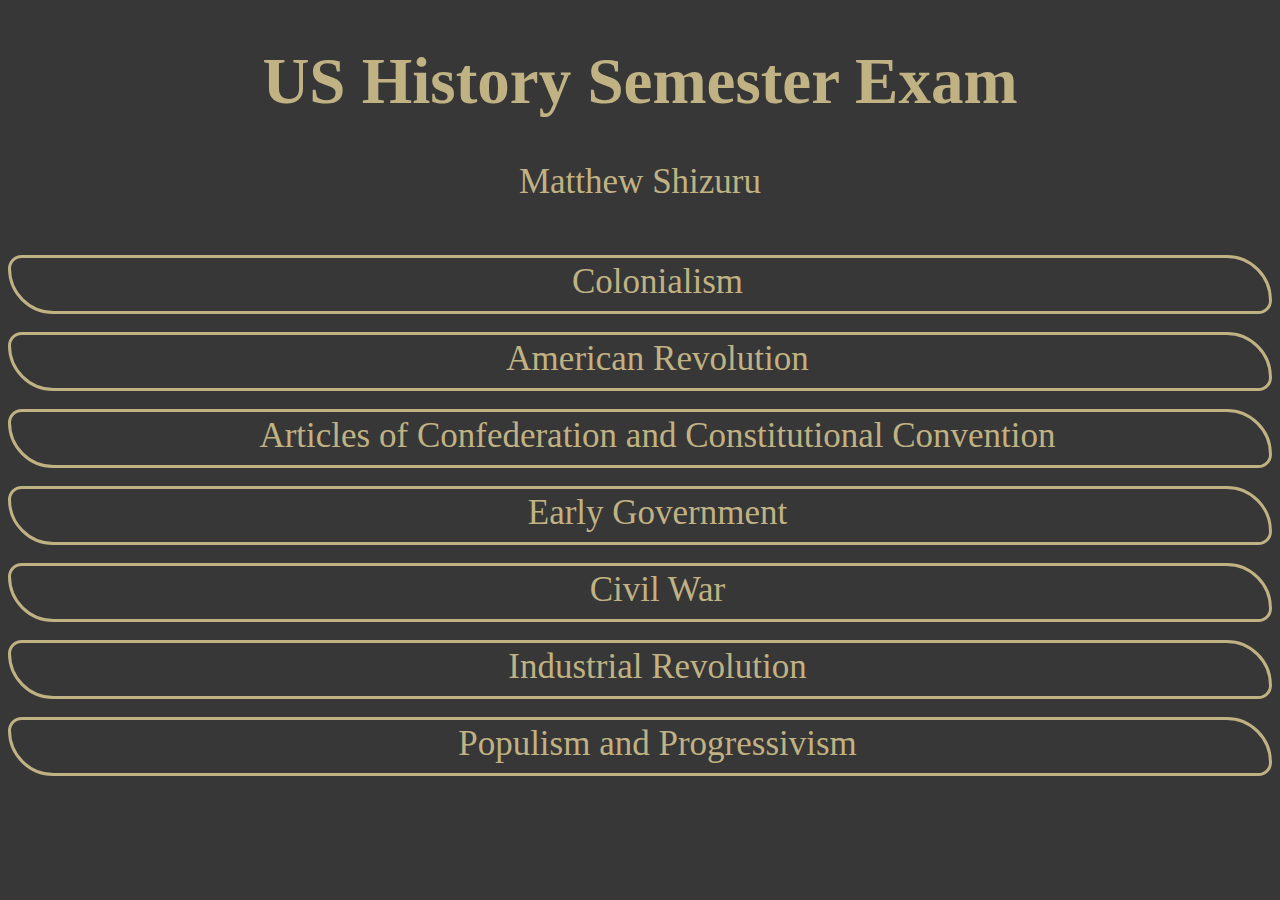
<file: index.html>
<!DOCTYPE html>

<html>
<head>
    <link rel="stylesheet" type="text/css" href="css/css.css">
    <link rel="shortcut icon" href="favicon.ico" type="image/x-icon">
    <title>US History Semester Exam</title> 
</head>

<header>
    <h1>US History Semester Exam</h1>
    <div class="ht"><p>Matthew Shizuru</p></div>
</header>

<br>
    
<body>
    <div id='fresh'>
        <a href="https://matthewshizuruswcta.github.io/colonialism.html">Colonialism</a>
    </div>
    <br>
    <div id='soph'>
        <a href="https://matthewshizuruswcta.github.io/american.html">American Revolution</a>
    </div>
    <br>
    <div id='jun'>
        <a href="https://matthewshizuruswcta.github.io/article.html">Articles of Confederation and Constitutional Convention</a>
    </div>
    <br>
    <div id='sen'>
        <a href="https://matthewshizuruswcta.github.io/earlygov.html">Early Government</a>
    </div>
    <br>
    <div id='res'>
        <a href="https://matthewshizuruswcta.github.io/civil.html">Civil War</a>
    </div>
    <br>
    <div id='aa'>
        <a href="https://matthewshizuruswcta.github.io/industrial.html">Industrial Revolution</a>
    </div>
    <br>
    <div id='am'>
        <a href="https://matthewshizuruswcta.github.io/pop.html">Populism and Progressivism</a>
    </div>
    
</body>
</html>
</file>
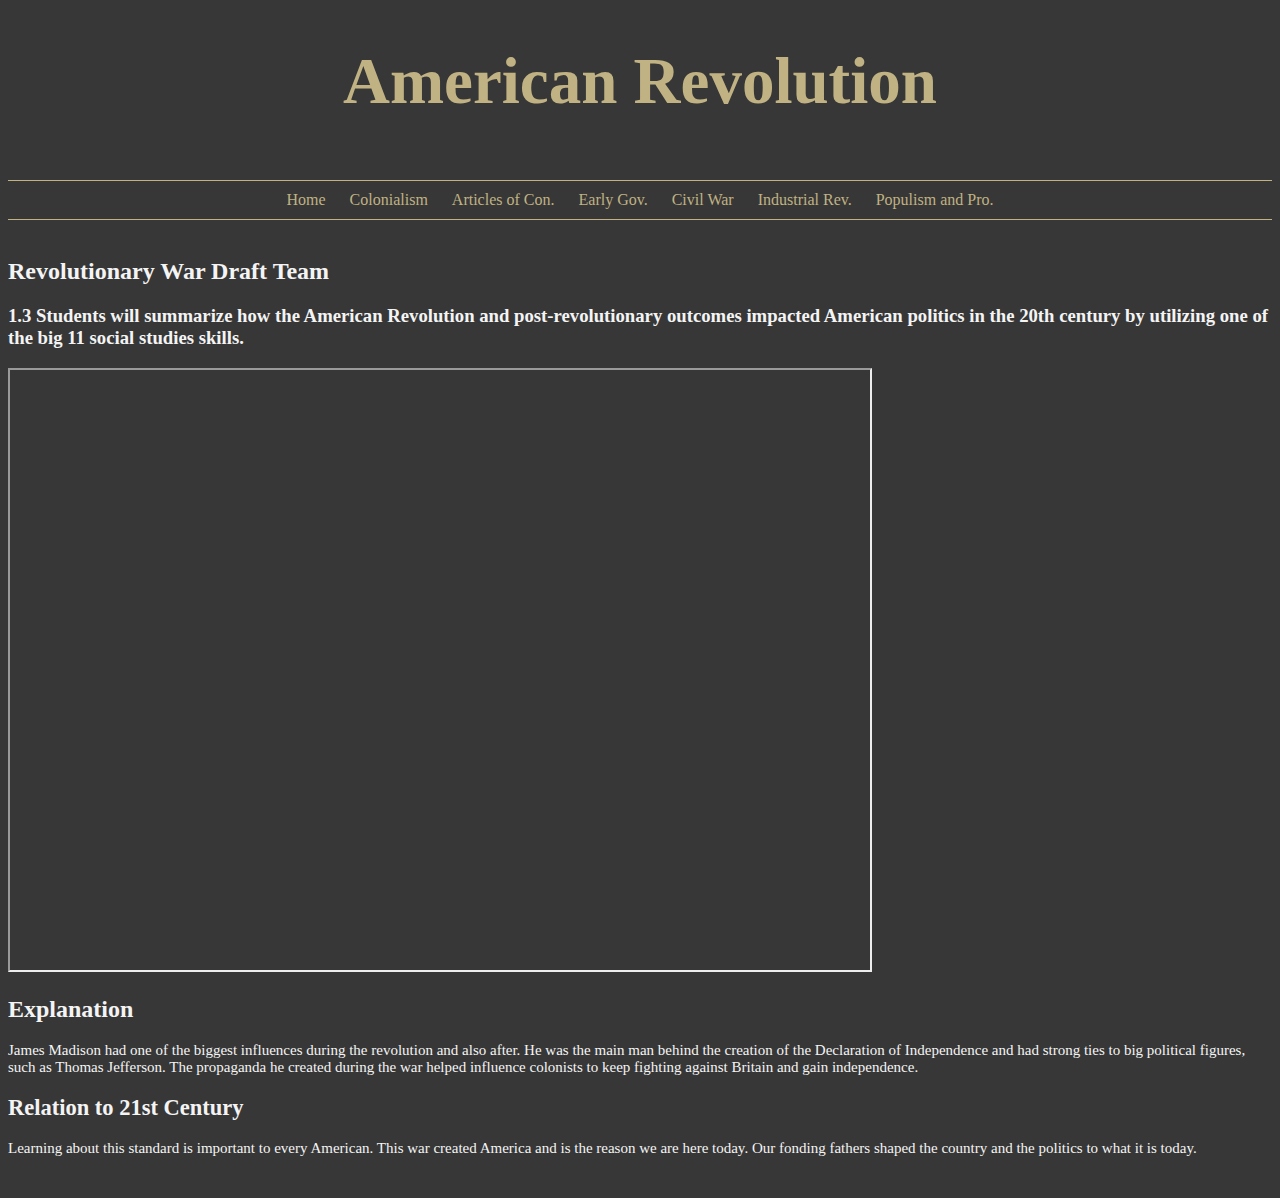
<file: american.html>
<!DOCTYPE html>

<html>
<head>
    <link rel="stylesheet" type="text/css" href="css/css.css">
    <link rel="shortcut icon" href="favicon.ico" type="image/x-icon">
    <title>US History Semester Exam</title> 
</head>

<header>
    <h1>American Revolution</h1>
</header>

<br>
    
<body>
    <ul class="nav">
        <li><a href="https://matthewshizuruswcta.github.io/">Home</a></li>
        <li><a href="https://matthewshizuruswcta.github.io/colonialism.html">Colonialism</a></li>
        <li><a href="https://matthewshizuruswcta.github.io/article.html">Articles of Con.</a></li>
        <li><a href="https://matthewshizuruswcta.github.io/earlygov.html">Early Gov.</a></li>
        <li><a href="https://matthewshizuruswcta.github.io/civil.html">Civil War</a></li>
        <li><a href="https://matthewshizuruswcta.github.io/industrial.html">Industrial Rev.</a></li>
        <li><a href="https://matthewshizuruswcta.github.io/pop.html">Populism and Pro.</a></li>
    </ul> 
    <br>
    
    <h2>Revolutionary War Draft Team</h2>
    <h3>1.3 Students will summarize how the American Revolution and post-revolutionary outcomes impacted American politics in the 20th century by utilizing one of the big 11 social studies skills.</h3>
    <iframe src="https://docs.google.com/document/d/1tizyQ7dmvngJ113koFHD-rnPMdN3mqVJa5LScdUALRM/pub?embedded=true"></iframe>
    <h2>Explanation</h2>
    <div class="text">
    <p>James Madison had one of the biggest influences during the revolution and also after. He was the main man behind the creation of the Declaration of Independence and had strong ties to big political figures, such as Thomas Jefferson. The propaganda he created during the war helped influence colonists to keep fighting against Britain and gain independence.</p>
    <h2>Relation to 21st Century</h2>
    <p>Learning about this standard is important to every American. This war created America and is the reason we are here today. Our fonding fathers shaped the country and the politics to what it is today.</p>
    </div>
    <br>
    
</body>
</html>
</file>
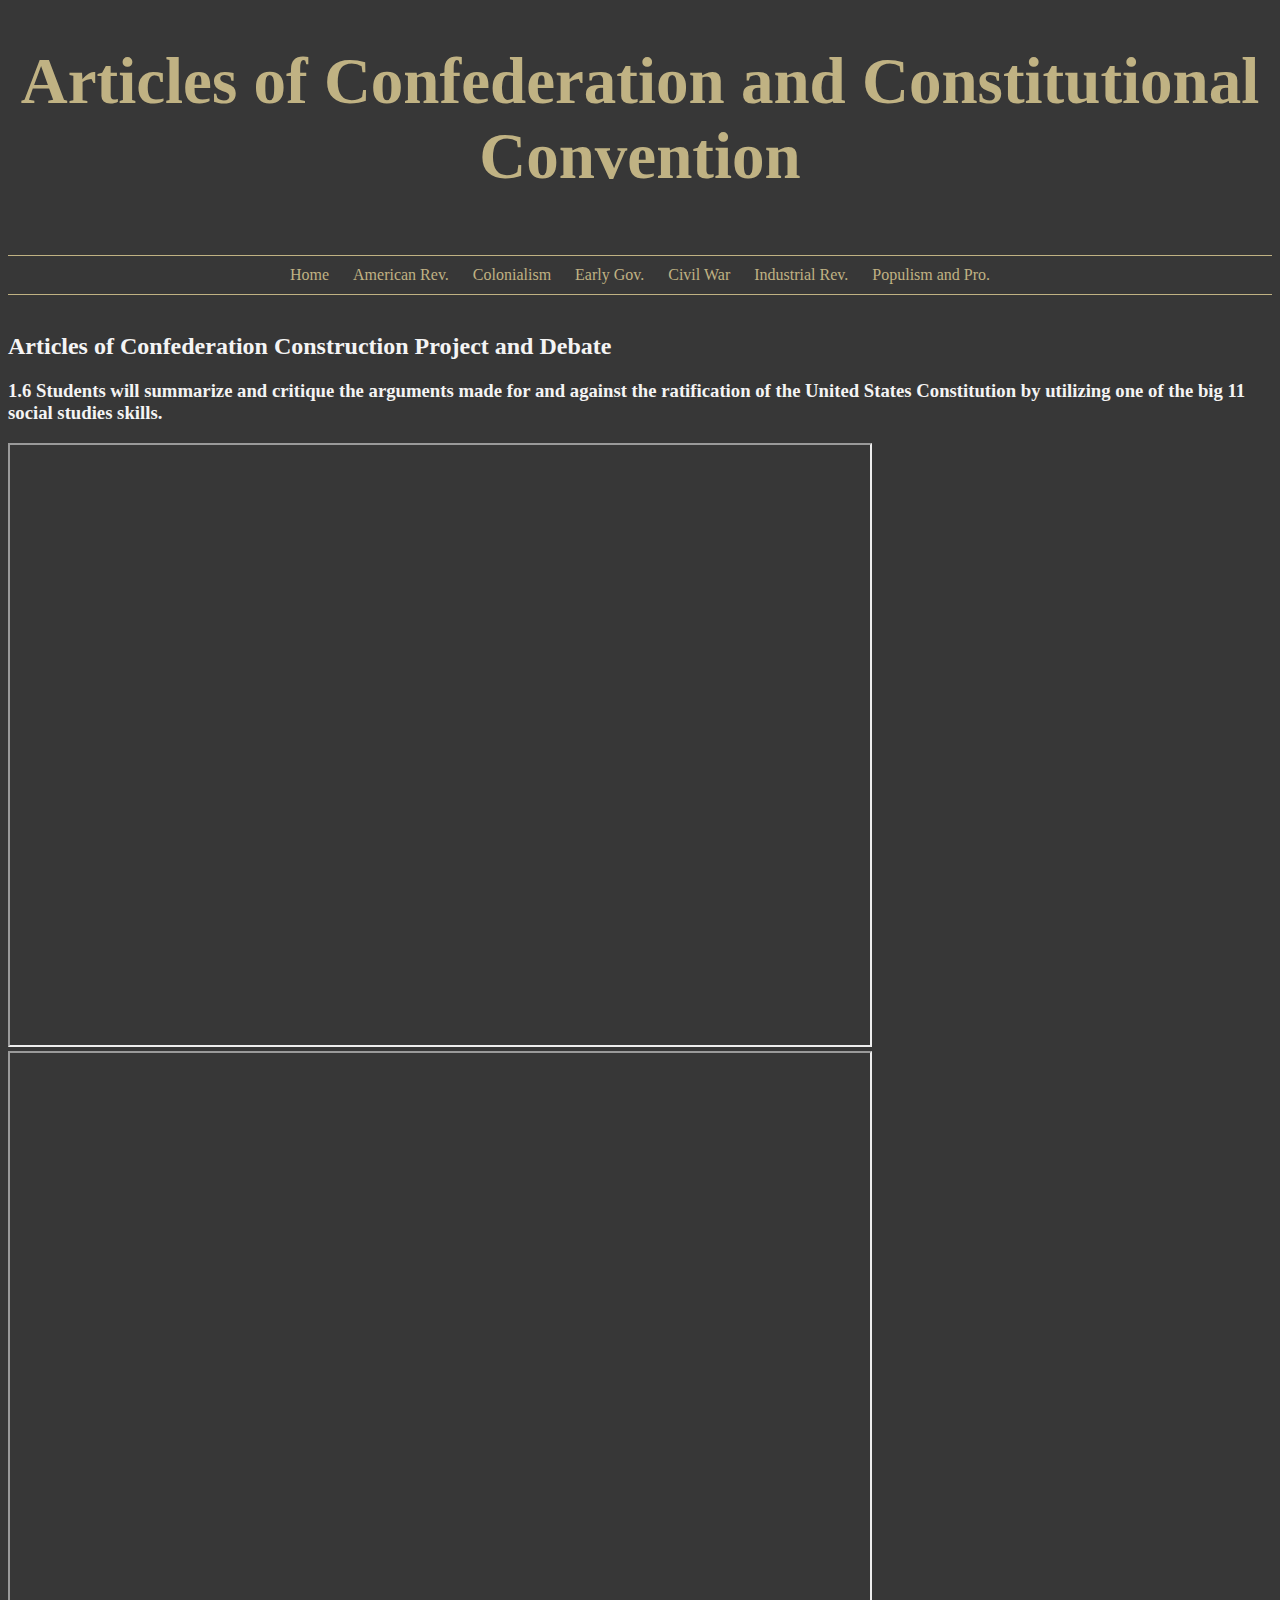
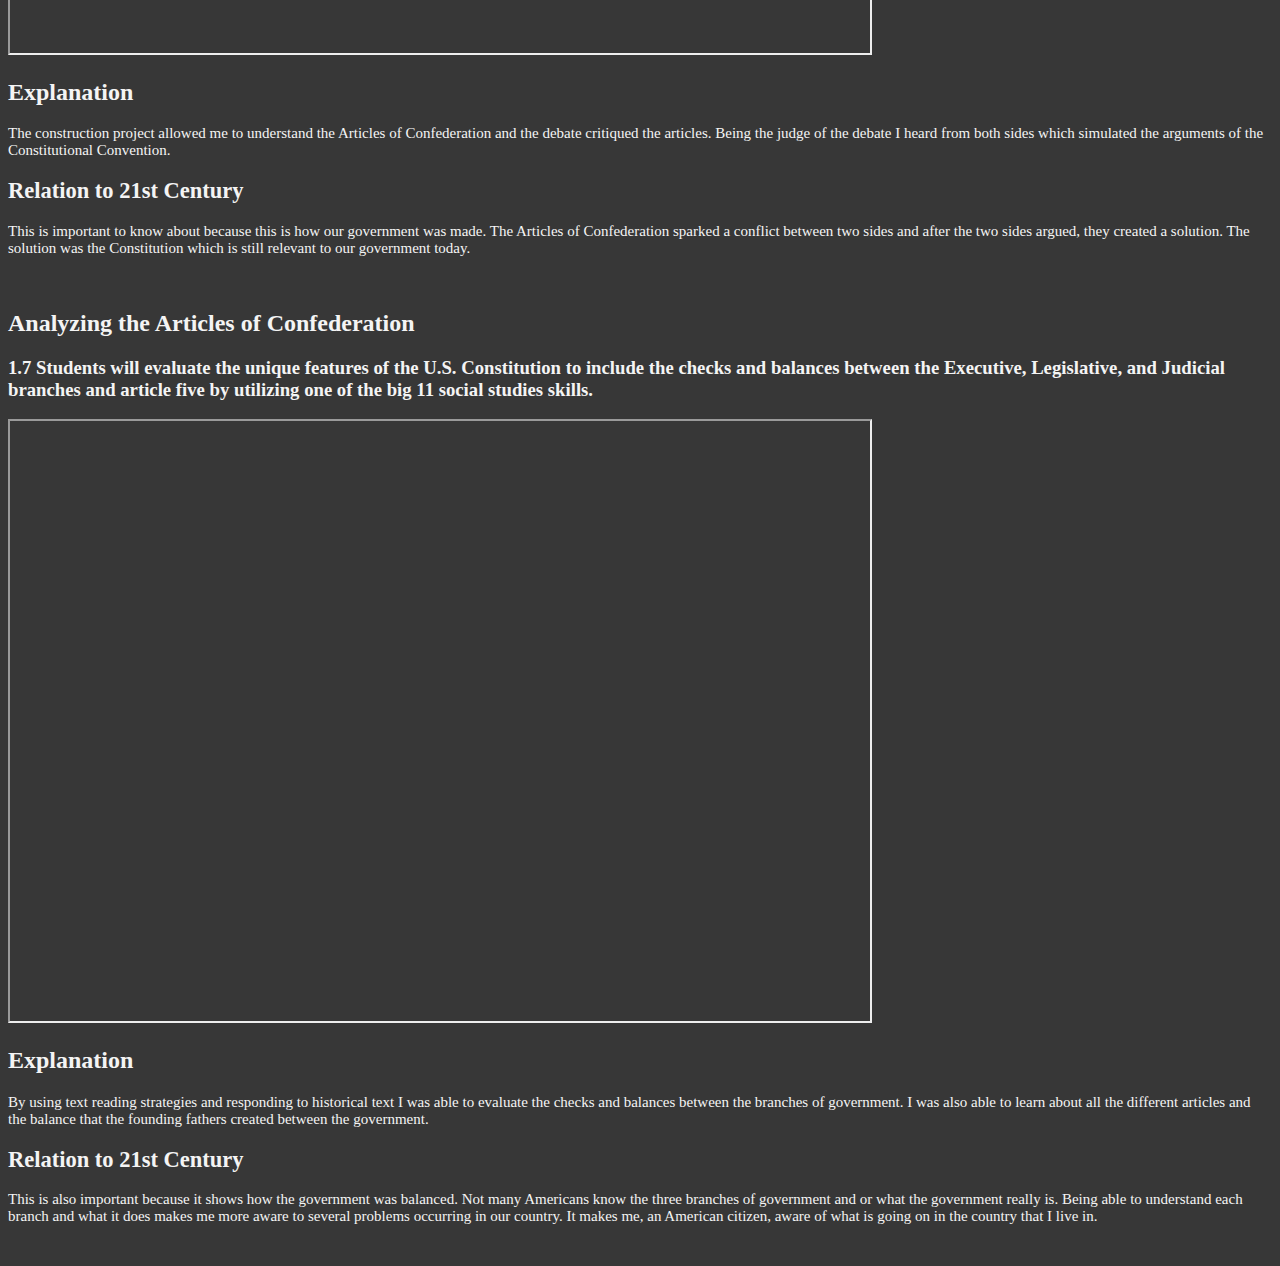
<file: article.html>
<!DOCTYPE html>

<html>
<head>
    <link rel="stylesheet" type="text/css" href="css/css.css">
    <link rel="shortcut icon" href="favicon.ico" type="image/x-icon">
    <title>US History Semester Exam</title> 
</head>

<header>
    <h1>Articles of Confederation and Constitutional Convention</h1>
</header>

<br>
    
<body>
    <ul class="nav">
        <li><a href="https://matthewshizuruswcta.github.io/">Home</a></li>
        <li><a href="https://matthewshizuruswcta.github.io/american.html">American Rev.</a></li>
        <li><a href="https://matthewshizuruswcta.github.io/colonialism.html">Colonialism</a></li>
        <li><a href="https://matthewshizuruswcta.github.io/earlygov.html">Early Gov.</a></li>
        <li><a href="https://matthewshizuruswcta.github.io/civil.html">Civil War</a></li>
        <li><a href="https://matthewshizuruswcta.github.io/industrial.html">Industrial Rev.</a></li>
        <li><a href="https://matthewshizuruswcta.github.io/pop.html">Populism and Pro.</a></li>
    </ul> 
    <br>
    
    <h2>Articles of Confederation Construction Project and Debate</h2>
    <h3>1.6 Students will summarize and critique the arguments made for and against the ratification of the United States Constitution by utilizing one of the big 11 social studies skills.</h3>
    <iframe src="https://docs.google.com/document/d/1F7j7EBD2zKX0AP3d3PdtdTiaAxIhfkkn0DYhTYkX8fI/pub?embedded=true"></iframe>
    <br>
    <iframe src="https://docs.google.com/document/d/1763k0vnLrjlUJ4oEhvsbrnBAWqXxWA71SUk8o-06WRQ/pub?embedded=true"></iframe>
    <h2>Explanation</h2>
    <div class="text">
    <p>The construction project allowed me to understand the Articles of Confederation and the debate critiqued the articles. Being the judge of the debate I heard from both sides which simulated the arguments of the Constitutional Convention.</p>
    <h2>Relation to 21st Century</h2>
    <p>This is important to know about because this is how our government was made. The Articles of Confederation sparked a conflict between two sides and after the two sides argued, they created a solution. The solution was the Constitution which is still relevant to our government today.</p>
    </div>
    <br>
    
    <h2>Analyzing the Articles of Confederation</h2>
    <h3>1.7 Students will evaluate the unique features of the U.S. Constitution to include the checks and balances between the Executive, Legislative, and Judicial branches and article five by utilizing one of the big 11 social studies skills.</h3>
    <iframe src="https://docs.google.com/document/d/1U_u60B3WJYzW9Wvofka9jwSCiG2eADnD13bwOOqkyRE/pub?embedded=true"></iframe>
    <h2>Explanation</h2>
    <div class="text">
    <p>By using text reading strategies and responding to historical text I was able to evaluate the checks and balances between the branches of government. I was also able to learn about all the different articles and the balance that the founding fathers created between the government.</p>
    <h2>Relation to 21st Century</h2>
    <p>This is also important because it shows how the government was balanced. Not many Americans know the three branches of government and or what the government really is. Being able to understand each branch and what it does makes me more aware to several problems occurring in our country. It makes me, an American citizen, aware of what is going on in the country that I live in.</p>
    </div>
    <br>
    
</body>
</html>
</file>
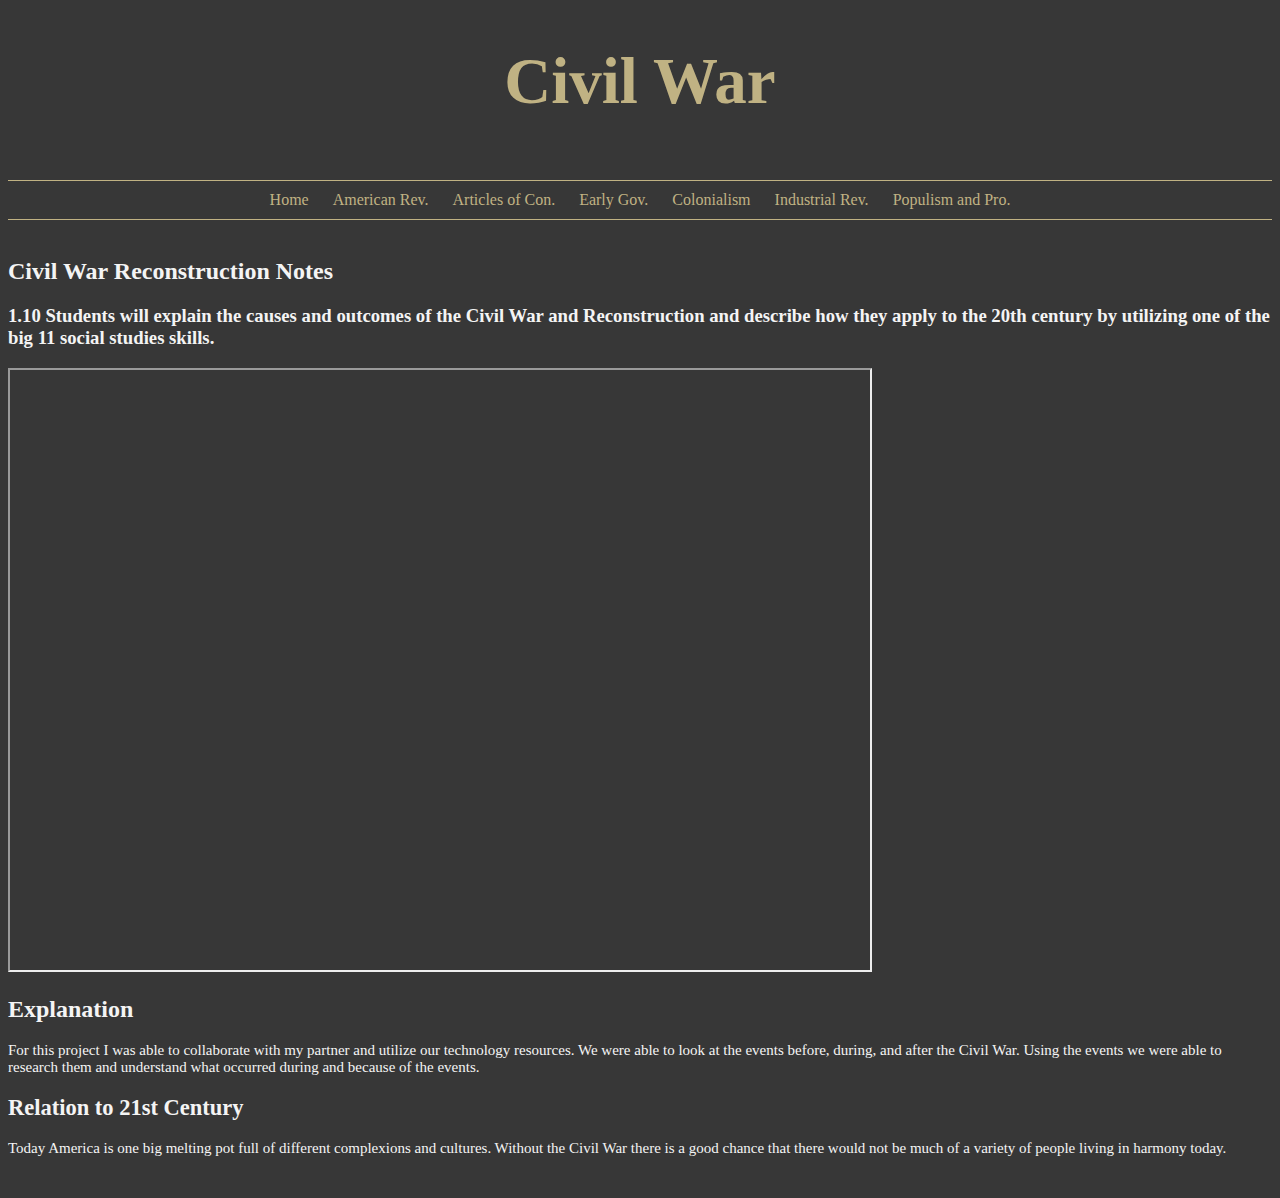
<file: civil.html>
<!DOCTYPE html>

<html>
<head>
    <link rel="stylesheet" type="text/css" href="css/css.css">
    <link rel="shortcut icon" href="favicon.ico" type="image/x-icon">
    <title>US History Semester Exam</title> 
</head>

<header>
    <h1>Civil War</h1>
</header>

<br>
    
<body>
    <ul class="nav">
        <li><a href="https://matthewshizuruswcta.github.io/">Home</a></li>
        <li><a href="https://matthewshizuruswcta.github.io/american.html">American Rev.</a></li>
        <li><a href="https://matthewshizuruswcta.github.io/article.html">Articles of Con.</a></li>
        <li><a href="https://matthewshizuruswcta.github.io/earlygov.html">Early Gov.</a></li>
        <li><a href="https://matthewshizuruswcta.github.io/colonialism.html">Colonialism</a></li>
        <li><a href="https://matthewshizuruswcta.github.io/industrial.html">Industrial Rev.</a></li>
        <li><a href="https://matthewshizuruswcta.github.io/pop.html">Populism and Pro.</a></li>
    </ul> 
    <br>
    
    <h2>Civil War Reconstruction Notes</h2>
    <h3>1.10 Students will explain the causes and outcomes of the Civil War and Reconstruction and describe how they apply to the 20th century by utilizing one of the big 11 social studies skills.</h3>
    <iframe src="https://docs.google.com/spreadsheets/d/1GOcJxuGZ1aFaTKsI_nFaKZl65vHkwWXCd0nWtrrQXZA/pubhtml?widget=true&amp;headers=false"></iframe>
    <h2>Explanation</h2>
    <div class="text">
    <p>For this project I was able to collaborate with my partner and utilize our technology resources. We were able to look at the events before, during, and after the Civil War. Using the events we were able to research them and understand what occurred during and because of the events.</p>
    <h2>Relation to 21st Century</h2>
    <p>Today America is one big melting pot full of different complexions and cultures. Without the Civil War there is a good chance that there would not be much of a variety of people living in harmony today.</p>
    </div>
    <br>
    
</body>
</html>
</file>
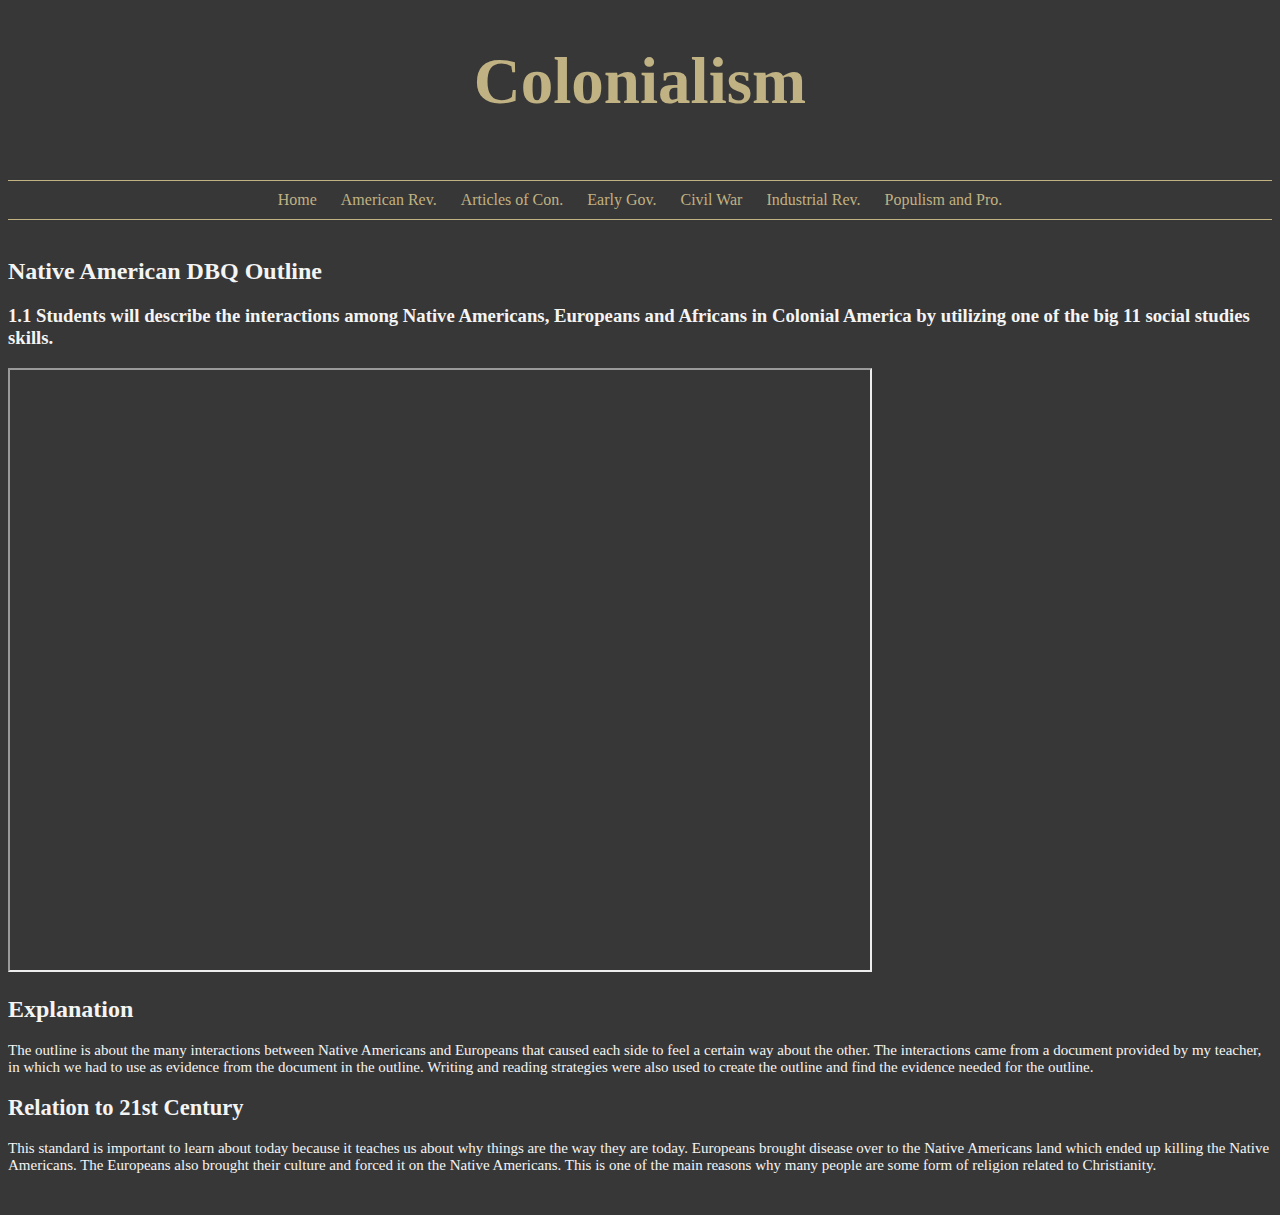
<file: colonialism.html>
<!DOCTYPE html>

<html>
<head>
    <link rel="stylesheet" type="text/css" href="css/css.css">
    <link rel="shortcut icon" href="favicon.ico" type="image/x-icon">
    <title>US History Semester Exam</title> 
</head>

<header>
    <h1>Colonialism</h1>
</header>

<br>
    
<body>
    <ul class="nav">
        <li><a href="https://matthewshizuruswcta.github.io/">Home</a></li>
        <li><a href="https://matthewshizuruswcta.github.io/american.html">American Rev.</a></li>
        <li><a href="https://matthewshizuruswcta.github.io/article.html">Articles of Con.</a></li>
        <li><a href="https://matthewshizuruswcta.github.io/earlygov.html">Early Gov.</a></li>
        <li><a href="https://matthewshizuruswcta.github.io/civil.html">Civil War</a></li>
        <li><a href="https://matthewshizuruswcta.github.io/industrial.html">Industrial Rev.</a></li>
        <li><a href="https://matthewshizuruswcta.github.io/pop.html">Populism and Pro.</a></li>
    </ul> 
    <br>
    
    <h2>Native American DBQ Outline</h2>
    <h3>1.1 Students will describe the interactions among Native Americans, Europeans and Africans in Colonial America by utilizing one of the big 11 social studies skills.</h3>
    <iframe src="https://docs.google.com/document/d/1wzJ_PJYSOfPQyZ1K3tMsZbe-wNdHz4-VmEVFUAywSA4/pub?embedded=true"></iframe>
    <h2>Explanation</h2>
    <div class="text">
    <p>The outline is about the many interactions between Native Americans and Europeans that caused each side to feel a certain way about the other. The interactions came from a document provided by my teacher, in which we had to use as evidence from the document in the outline. Writing and reading strategies were also used to create the outline and find the evidence needed for the outline.</p>
    <h2>Relation to 21st Century</h2>
    <p>This standard is important to learn about today because it teaches us about why things are the way they are today. Europeans brought disease over to the Native Americans land which ended up killing the Native Americans. The Europeans also brought their culture and forced it on the Native Americans. This is one of the main reasons why many people are some form of religion related to Christianity.</p>
    </div>
    <br>
    
</body>
</html>
</file>
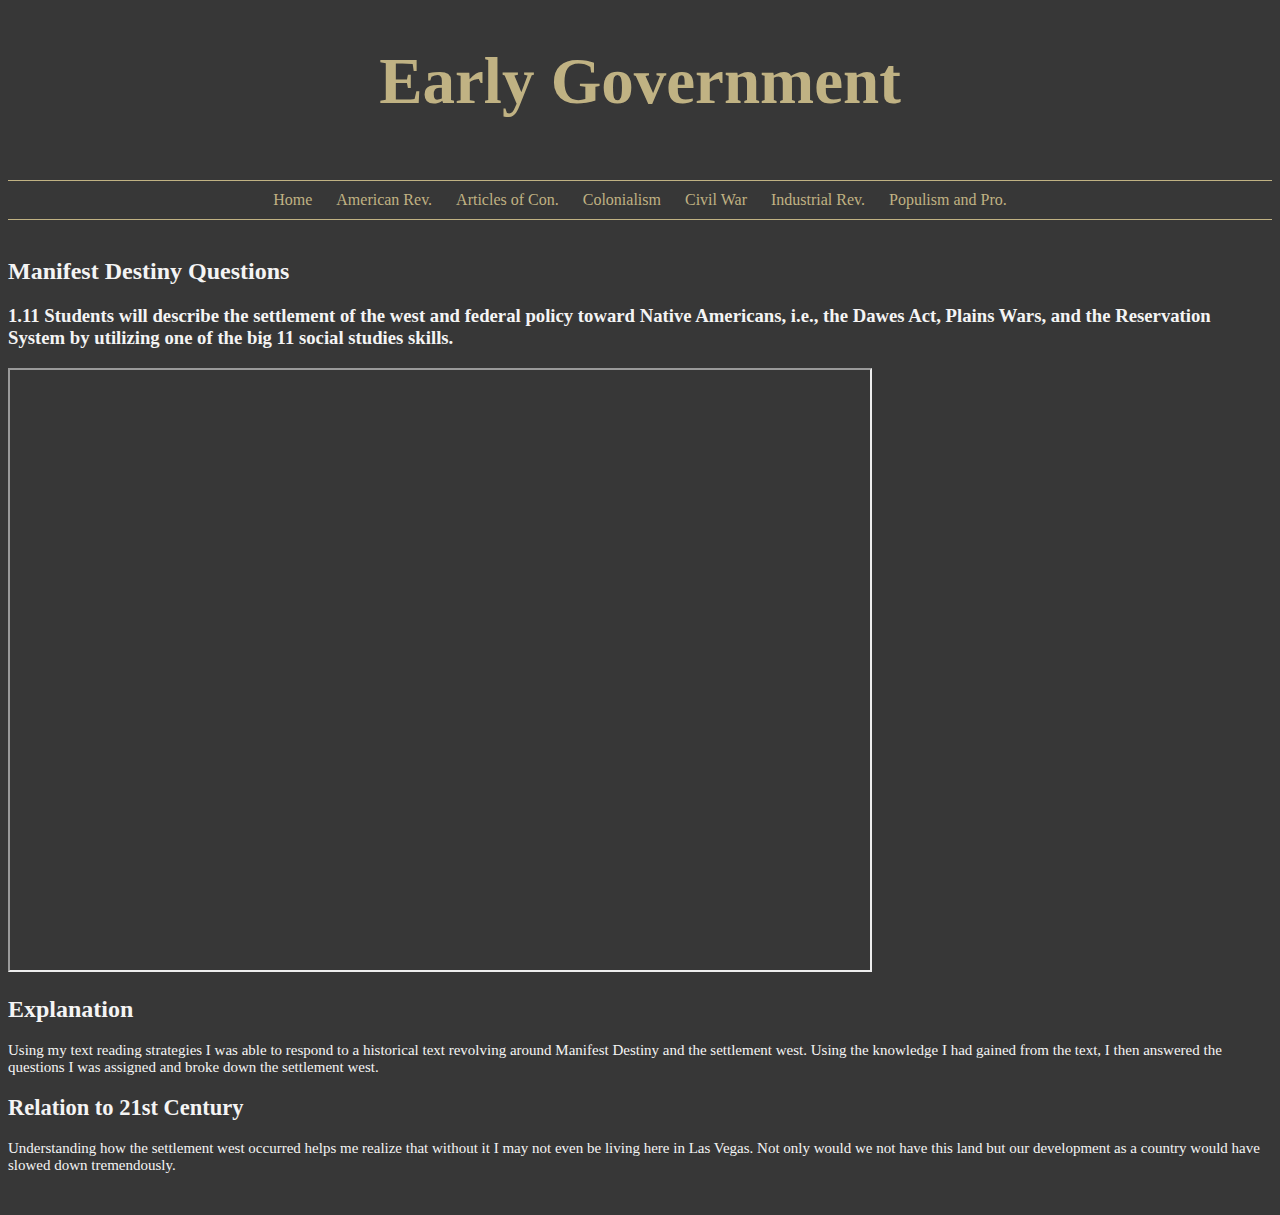
<file: earlygov.html>
<!DOCTYPE html>

<html>
<head>
    <link rel="stylesheet" type="text/css" href="css/css.css">
    <link rel="shortcut icon" href="favicon.ico" type="image/x-icon">
    <title>US History Semester Exam</title> 
</head>

<header>
    <h1>Early Government</h1>
</header>

<br>
    
<body>
    <ul class="nav">
        <li><a href="https://matthewshizuruswcta.github.io/">Home</a></li>
        <li><a href="https://matthewshizuruswcta.github.io/american.html">American Rev.</a></li>
        <li><a href="https://matthewshizuruswcta.github.io/article.html">Articles of Con.</a></li>
        <li><a href="https://matthewshizuruswcta.github.io/colonialism.html">Colonialism</a></li>
        <li><a href="https://matthewshizuruswcta.github.io/civil.html">Civil War</a></li>
        <li><a href="https://matthewshizuruswcta.github.io/industrial.html">Industrial Rev.</a></li>
        <li><a href="https://matthewshizuruswcta.github.io/pop.html">Populism and Pro.</a></li>
    </ul> 
    <br>
    
    <h2>Manifest Destiny Questions</h2>
    <h3>1.11 Students will describe the settlement of the west and federal policy toward Native Americans, i.e., the Dawes Act, Plains Wars, and the Reservation System by utilizing one of the big 11 social studies skills.</h3>
    <iframe src="https://docs.google.com/document/d/1dARzYj3H9Fz7WDqxg5jSJyT9yQAm8Wa61lncjje6ke0/pub?embedded=true"></iframe>
    <h2>Explanation</h2>
    <div class="text">
    <p>Using my text reading strategies I was able to respond to a historical text revolving around Manifest Destiny and the settlement west. Using the knowledge I had gained from the text, I then answered the questions I was assigned and broke down the settlement west.</p>
    <h2>Relation to 21st Century</h2>
    <p>Understanding how the settlement west occurred helps me realize that without it I may not even be living here in Las Vegas. Not only would we not have this land but our development as a country would have slowed down tremendously.</p>
    </div>
    <br>
    
</body>
</html>
</file>
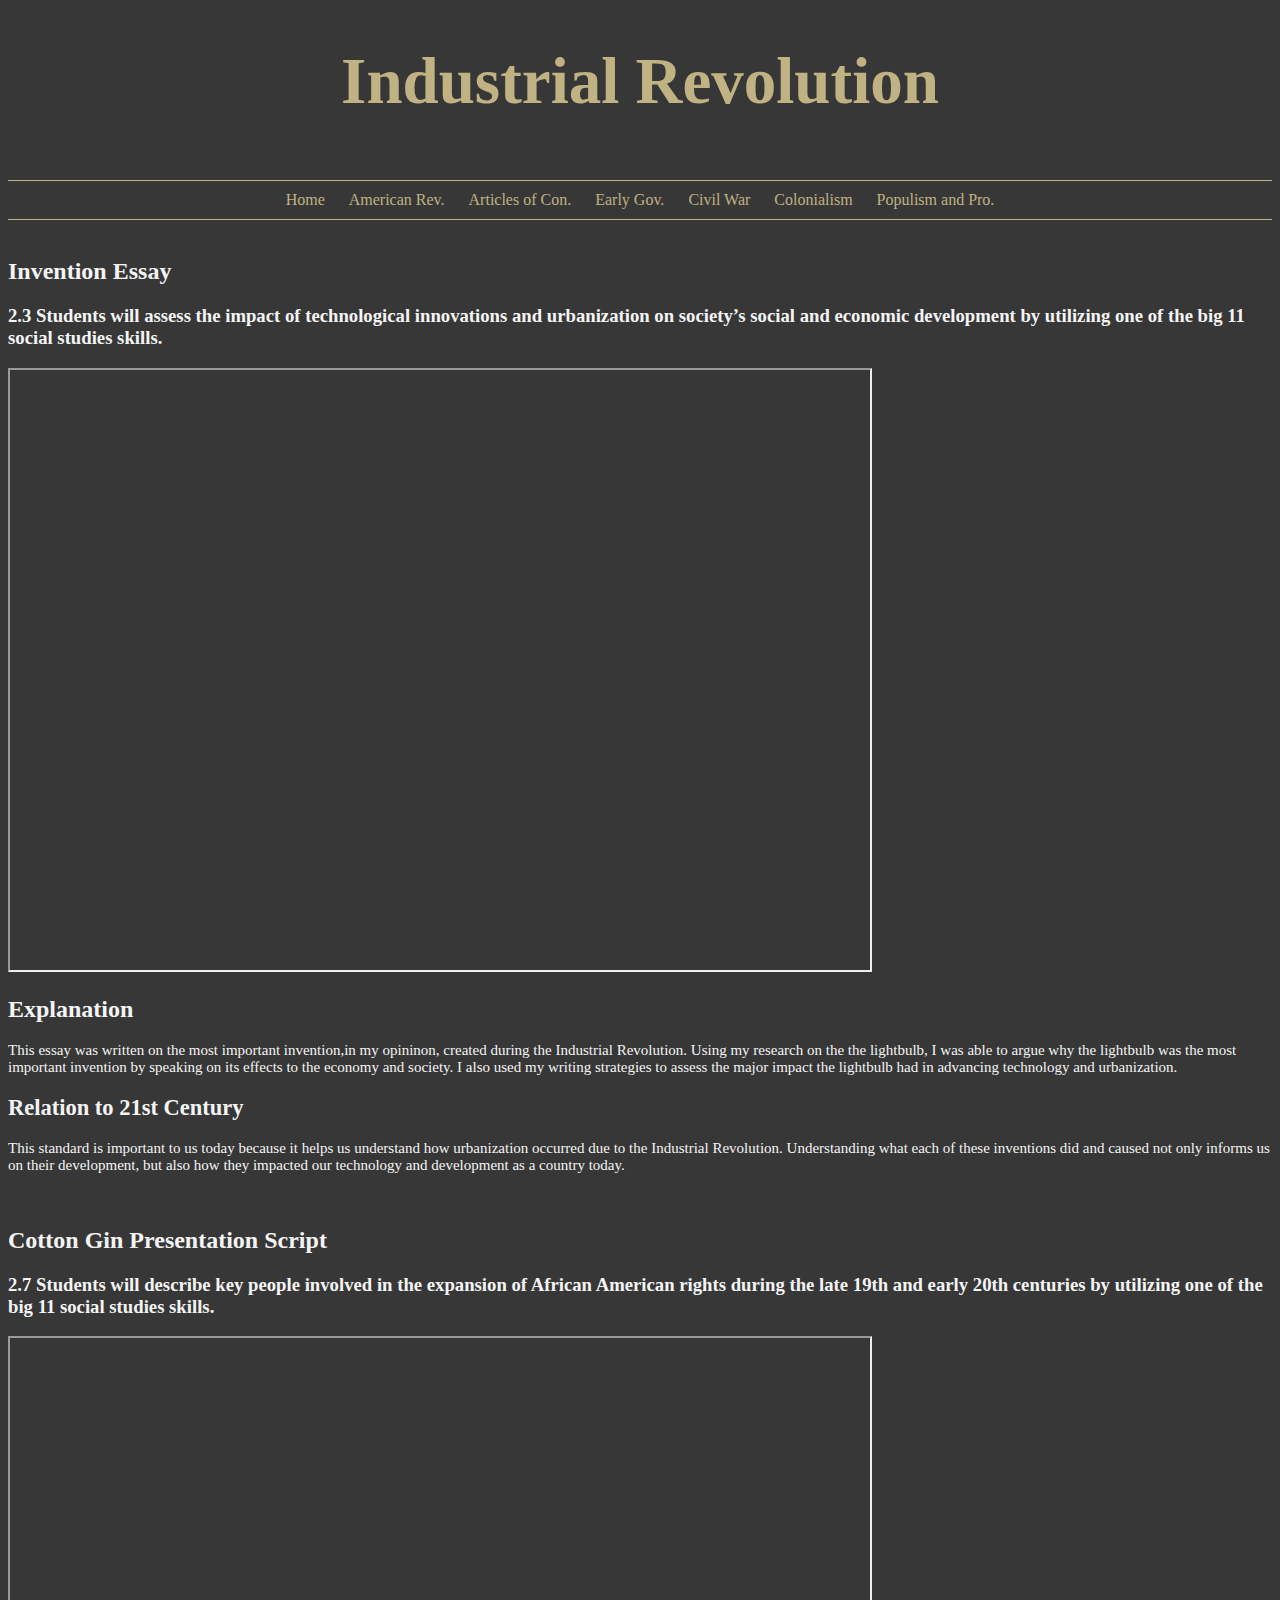
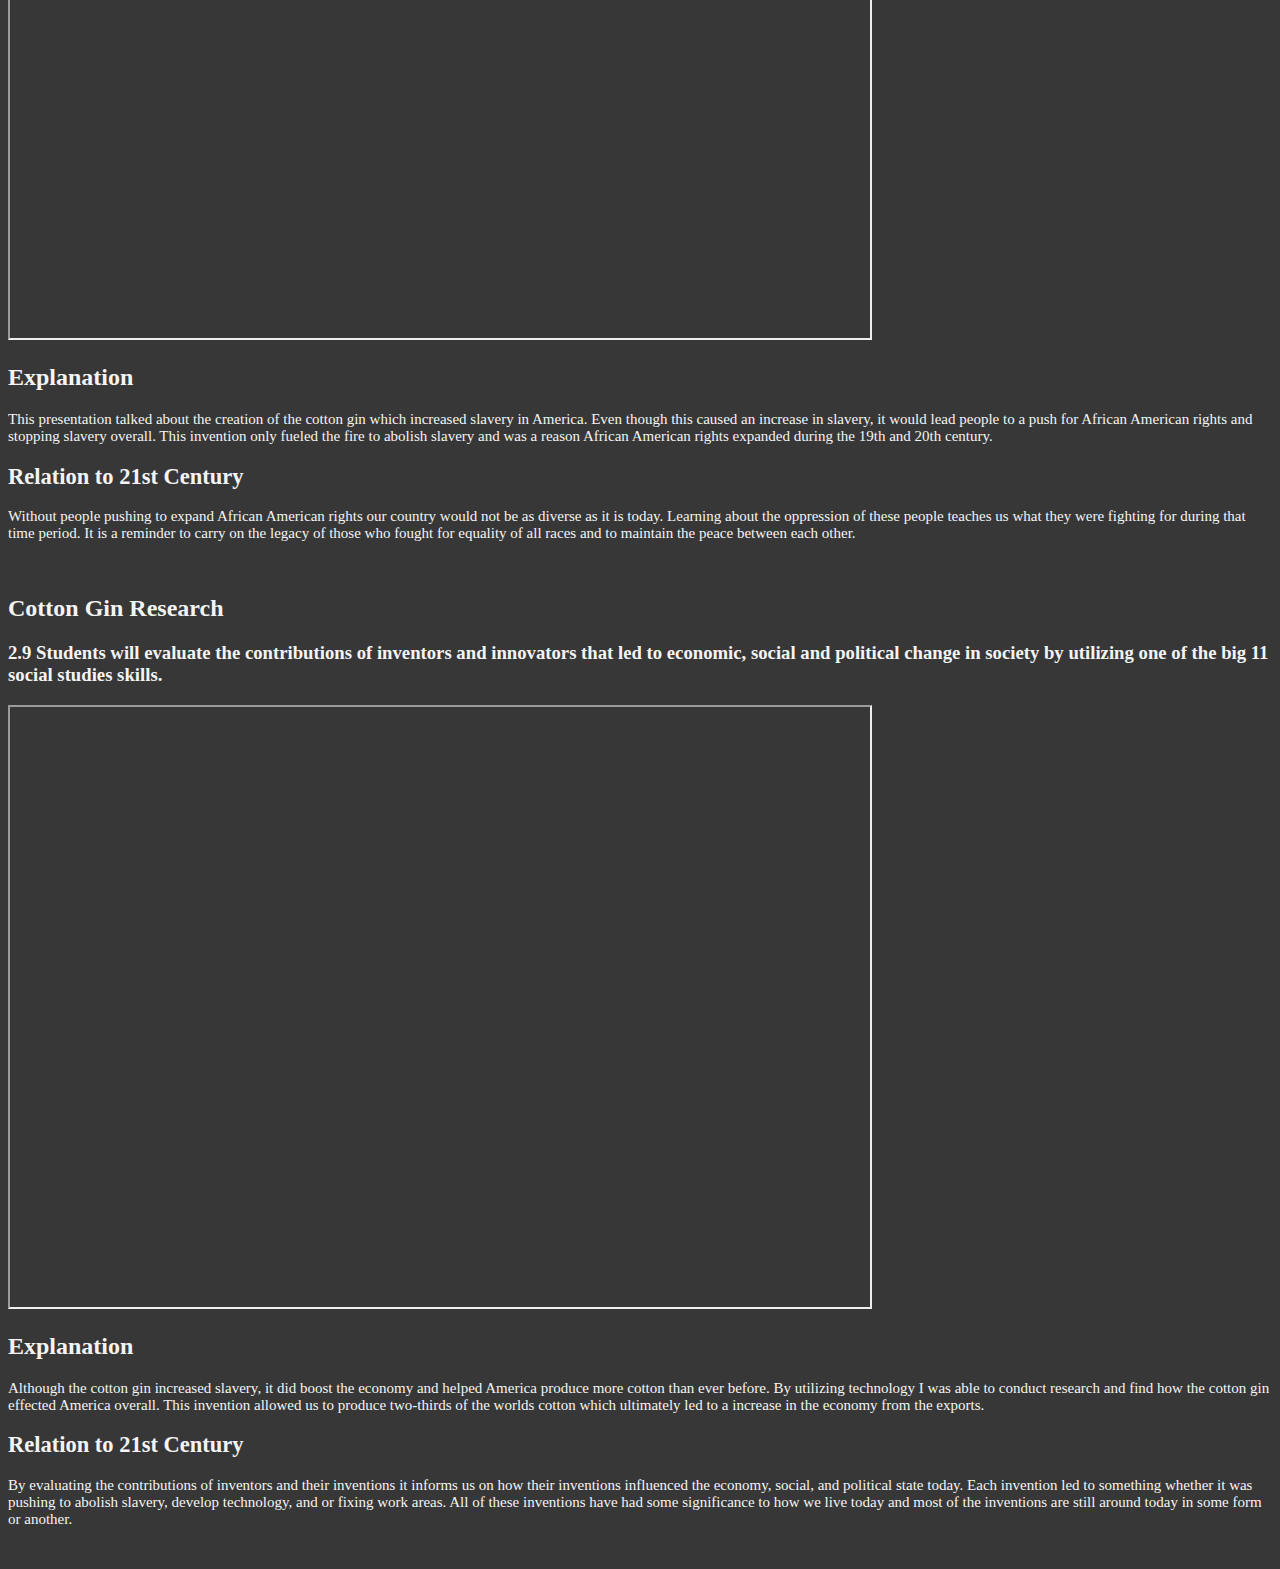
<file: industrial.html>
<!DOCTYPE html>

<html>
<head>
    <link rel="stylesheet" type="text/css" href="css/css.css">
    <link rel="shortcut icon" href="favicon.ico" type="image/x-icon">
    <title>US History Semester Exam</title> 
</head>

<header>
    <h1>Industrial Revolution</h1>
</header>

<br>
    
<body>
    <ul class="nav">
        <li><a href="https://matthewshizuruswcta.github.io/">Home</a></li>
        <li><a href="https://matthewshizuruswcta.github.io/american.html">American Rev.</a></li>
        <li><a href="https://matthewshizuruswcta.github.io/article.html">Articles of Con.</a></li>
        <li><a href="https://matthewshizuruswcta.github.io/earlygov.html">Early Gov.</a></li>
        <li><a href="https://matthewshizuruswcta.github.io/civil.html">Civil War</a></li>
        <li><a href="https://matthewshizuruswcta.github.io/colonialism.html">Colonialism</a></li>
        <li><a href="https://matthewshizuruswcta.github.io/pop.html">Populism and Pro.</a></li>
    </ul> 
    <br>
    
    <h2>Invention Essay</h2>
    <h3>2.3 Students will assess the impact of technological innovations and urbanization on society’s social and economic development by utilizing one of the big 11 social studies skills.</h3>
    <iframe src="https://docs.google.com/document/d/1GomW1uF8QmZf_BCDNDS-OKXyPbIISmPEaVtf9BHl2VQ/pub?embedded=true"></iframe>
    <h2>Explanation</h2>
    <div class="text">
    <p>This essay was written on the most important invention,in my opininon, created during the Industrial Revolution. Using my research on the the lightbulb, I was able to argue why the lightbulb was the most important invention by speaking on its effects to the economy and society. 
       I also used my writing strategies to assess the major impact the lightbulb had in advancing technology and urbanization.</p>
    <h2>Relation to 21st Century</h2>
    <p>This standard is important to us today because it helps us understand how urbanization occurred due to the Industrial Revolution. Understanding what each of these inventions did and caused not only informs us on their development, but also how they impacted our technology and development as a country today.</p>
    </div>
    <br>
    
    <h2>Cotton Gin Presentation Script</h2>
    <h3>2.7 Students will describe key people involved in the expansion of African American rights during the late 19th and early 20th centuries by utilizing one of the big 11 social studies skills.</h3>
    <iframe src="https://docs.google.com/document/d/1QsvMttEcL1vXzZsXLESmUGo8pmIL5g4-9V89BJaKEqo/pub?embedded=true"></iframe>
    <h2>Explanation</h2>
    <div class="text">
    <p>This presentation talked about the creation of the cotton gin which increased slavery in America. Even though this caused an increase in slavery, it would lead people to a push for African American rights and stopping slavery overall. This invention only fueled the fire to abolish slavery and was a reason African American rights expanded during the 19th and 20th century.</p>
    <h2>Relation to 21st Century</h2>
    <p>Without people pushing to expand African American rights our country would not be as diverse as it is today. Learning about the oppression of these people teaches us what they were fighting for during that time period. It is a reminder to carry on the legacy of those who fought for equality of all races and to maintain the peace between each other.</p>
    </div>
    <br>
    
    <h2>Cotton Gin Research</h2>
    <h3>2.9 Students will evaluate the contributions of inventors and innovators that led to economic, social and political change in society by utilizing one of the big 11 social studies skills.</h3>
    <iframe src="https://docs.google.com/document/d/1k89Onhx_jBaT_Ovnyg0YzbdPkJIAO7oroxjuR9UEmJE/pub?embedded=true"></iframe>
    <h2>Explanation</h2>
    <div class="text">
    <p>Although the cotton gin increased slavery, it did boost the economy and helped America produce more cotton than ever before. By utilizing technology I was able to conduct research and find how the cotton gin effected America overall. This invention allowed us to produce two-thirds of the worlds cotton which ultimately led to a increase in the economy from the exports.</p>
    <h2>Relation to 21st Century</h2>
    <p>By evaluating the contributions of inventors and their inventions it informs us on how their inventions influenced the economy, social, and political state today. Each invention led to something whether it was pushing to abolish slavery, develop technology, and or fixing work areas. All of these inventions have had some significance to how we live today and most of the inventions are still around today in some form or another.</p>
    </div>
    <br>
    
</body>
</html>
</file>
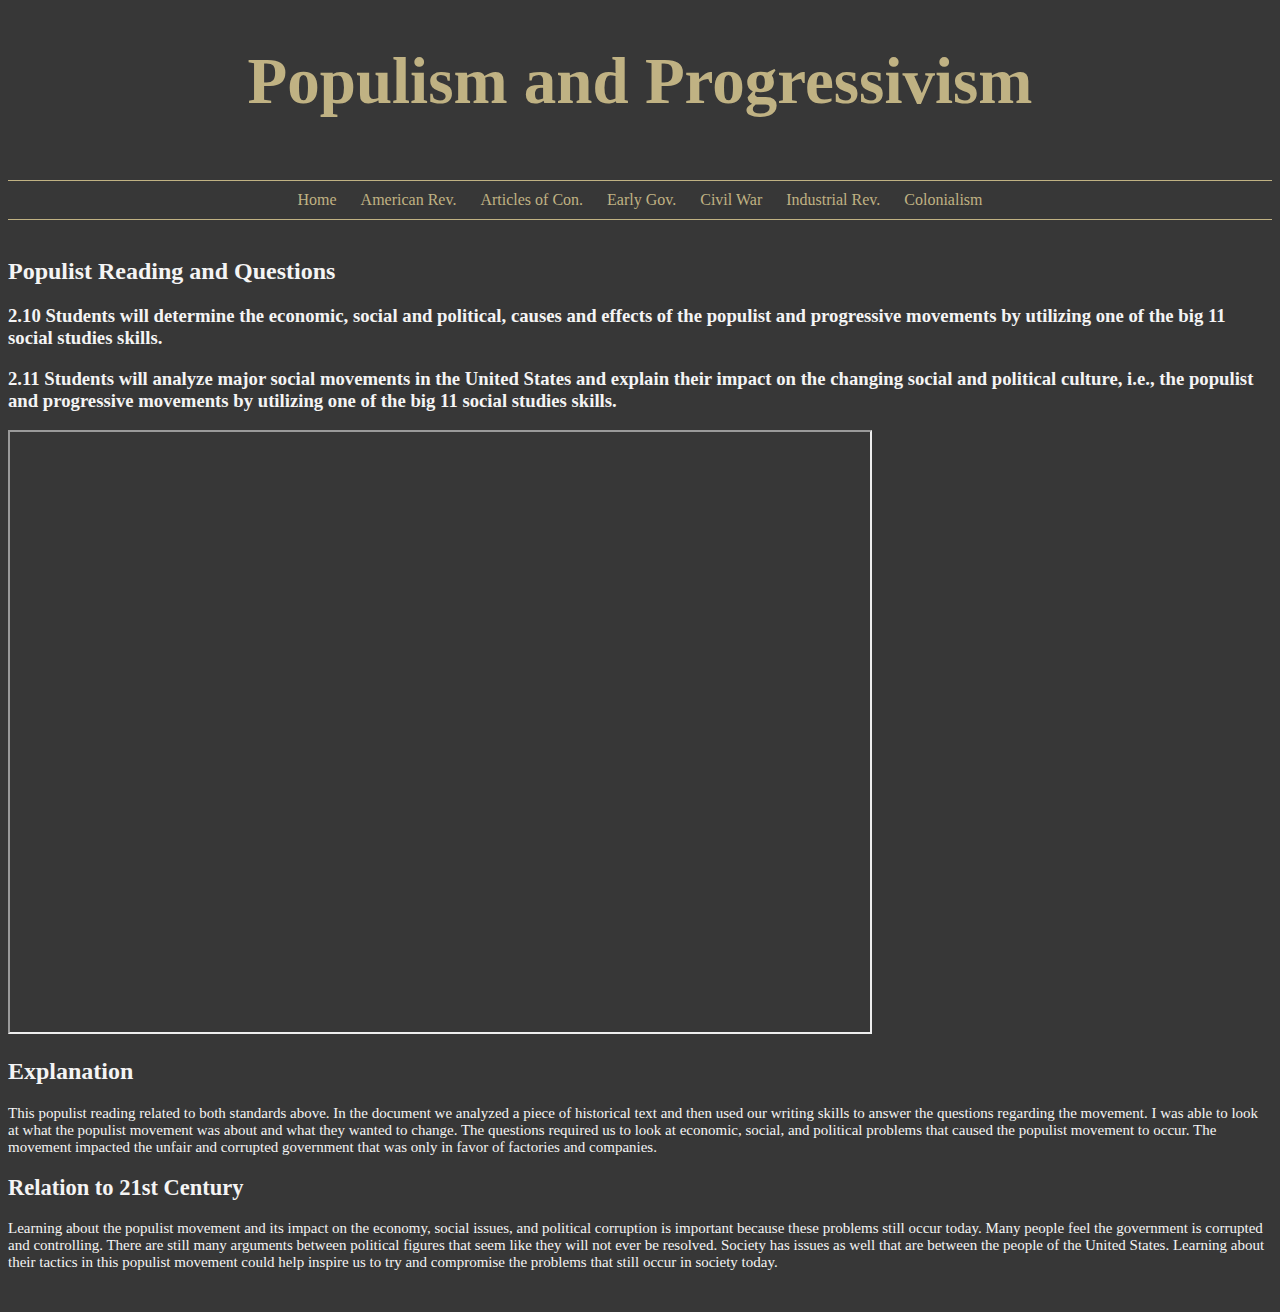
<file: pop.html>
<!DOCTYPE html>

<html>
<head>
    <link rel="stylesheet" type="text/css" href="css/css.css">
    <link rel="shortcut icon" href="favicon.ico" type="image/x-icon">
    <title>US History Semester Exam</title> 
</head>

<header>
    <h1>Populism and Progressivism</h1>
</header>

<br>
    
<body>
    <ul class="nav">
        <li><a href="https://matthewshizuruswcta.github.io/">Home</a></li>
        <li><a href="https://matthewshizuruswcta.github.io/american.html">American Rev.</a></li>
        <li><a href="https://matthewshizuruswcta.github.io/article.html">Articles of Con.</a></li>
        <li><a href="https://matthewshizuruswcta.github.io/earlygov.html">Early Gov.</a></li>
        <li><a href="https://matthewshizuruswcta.github.io/civil.html">Civil War</a></li>
        <li><a href="https://matthewshizuruswcta.github.io/industrial.html">Industrial Rev.</a></li>
        <li><a href="https://matthewshizuruswcta.github.io/colonialism.html">Colonialism</a></li>
    </ul> 
    <br>
    
    <h2>Populist Reading and Questions</h2>
    <h3>2.10 Students will determine the economic, social and political, causes and effects of the populist and progressive movements by utilizing one of the big 11 social studies skills.</h3>
    <h3>2.11 Students will analyze major social movements in the United States and explain their impact on the changing social and political culture, i.e., the populist and progressive movements by utilizing one of the big 11 social studies skills.</h3>
    <iframe src="https://docs.google.com/document/d/1XPVIx_rkImYYiq-UNrgtCbpble27ujW91A3na7ZTjRw/pub?embedded=true"></iframe>
    <h2>Explanation</h2>
    <div class="text">
    <p>This populist reading related to both standards above. In the document we analyzed a piece of historical text and then used our writing skills to answer the questions regarding the movement. I was able to look at what the populist movement was about and what they wanted to change. The questions required us to look at economic, social, and political problems that caused the populist movement to occur. The movement impacted the unfair and corrupted government that was only in favor of factories and companies.</p>
    <h2>Relation to 21st Century</h2>
    <p>Learning about the populist movement and its impact on the economy, social issues, and political corruption is important because these problems still occur today. Many people feel the government is corrupted and controlling. There are still many arguments between political figures that seem like they will not ever be resolved. Society has issues as well that are between the people of the United States. Learning about their tactics in this populist movement could help inspire us to try and compromise the problems that still occur in society today.</p>
    </div>
    <br>
    
</body>
</html>
</file>
<file: css/css.css>
/*
#C0B283 (pale gold)
#DCD0C0 (silk)
#F4F4F4 (paper)
#373737 (charcoal)
*/


body {
    background-color: #373737;
    font-family: rockwell;
}

header {
    background-color: #373737;
    font-family: rockwell;
    color: #C0B283;
}

h1 {
    font-size: 65px;
    text-align: center;
    position: relative;
}

h2 {
    color: #F4F4F4;
}

h3 {
    color: #F4F4F4;
}

.ht {
    text-align: center;
    font-size: 35px;
    font-family: rockwell;
}

.cs {
    text-align: center;
    font-size: 50px;
    font-family: rockwell;
    color: #C0B283;
}

.text {
    font-size: 15px;
    color: #F4F4F4;
}

a:link {
    color: #C0B283;
    text-decoration: none;
}

a:visited {
    color: #C0B283;
    text-decoration: none;
}

a:hover {
    color: #F4F4F4;
    text-decoration: none;
}

a:active {
    color: #C0B283;
    text-decoration-color: none;
}

#aboutme {
    font-size: 25px;
    color: #F4F4F4;
    text-align: center;
    border-radius: 15px 50px;
    border: 3px solid #C0B283;
}

#fresh {
    background-color: #373737;
    padding: 4px 25px 9px 60px;
    color: #C0B283;
    border-radius: 15px 50px;
    border: 3px solid #C0B283;
    text-align: center;
    font-size: 35px;
    font-family: rockwell;
}

#soph {
    background-color: #373737;
    padding: 4px 25px 9px 60px;
    color: #C0B283;
    border-radius: 15px 50px;
    border: 3px solid #C0B283;
    text-align: center;
    font-size: 35px;
    font-family: rockwell;
}

#jun {
    background-color: #373737;
    padding: 4px 25px 9px 60px;
    color: #C0B283;
    border-radius: 15px 50px;
    border: 3px solid #C0B283;
    text-align: center;
    font-size: 35px;
    font-family: rockwell;
}

#sen {
    background-color: #373737;
    padding: 4px 25px 9px 60px;
    color: #C0B283;
    border-radius: 15px 50px;
    border: 3px solid #C0B283;
    text-align: center;
    font-size: 35px;
    font-family: rockwell;
}

#res {
    background-color: #373737;
    padding: 4px 25px 9px 60px;
    color: #C0B283;
    border-radius: 15px 50px;
    border: 3px solid #C0B283;
    text-align: center;
    font-size: 35px;
    font-family: rockwell;
}

#aa {
    background-color: #373737;
    padding: 4px 25px 9px 60px;
    color: #C0B283;
    border-radius: 15px 50px;
    border: 3px solid #C0B283;
    text-align: center;
    font-size: 35px;
    font-family: rockwell;
}

#am {
    background-color: #373737;
    padding: 4px 25px 9px 60px;
    color: #C0B283;
    border-radius: 15px 50px;
    border: 3px solid #C0B283;
    text-align: center;
    font-size: 35px;
    font-family: rockwell;
}

.nav {
    border:1px solid #C0B283;
    border-width:1px 0;
    list-style:none;
    margin:0;
    padding:0;
    text-align:center;
}

.nav li {
    display:inline;
}

.nav a {
    display:inline-block;
    padding:10px;
    color: #C0B283;
    text-decoration: none;
    font-family: rockwell;
}

.nav li a:hover {
    background-color: #F4F4F4;
    color: #373737;
}

.ill {
    height: 300px;
    width: 400px;
}

.pho {
    height: 100px;
    width: 150px;
    padding-top: 300px;
}

iframe {
    height: 600px;
    width: 860px;
}

#stamp {
    height: 600px;
    width: 860;
}
</file>
